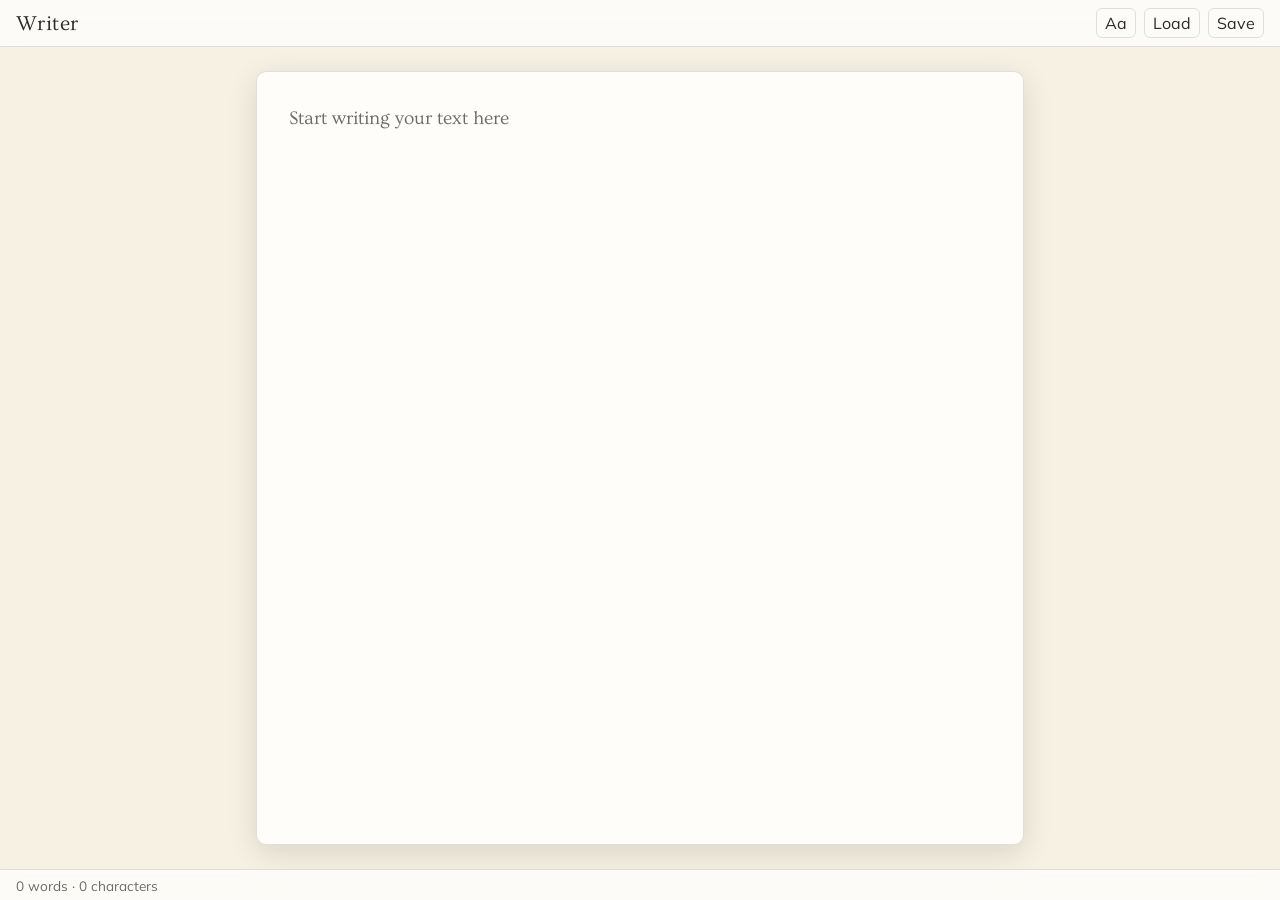
<file: index.html>
<!DOCTYPE html>
<html lang="en">
<head>
    <meta charset="utf-8">
    <title>Writer</title>
    <meta name="viewport" content="width=device-width, initial-scale=1.0">
    <meta name="description" content="A minimalist, distraction-free writing app that runs entirely in your browser.">
    <link rel="icon" href="data:image/svg+xml,<svg xmlns=%22http://www.w3.org/2000/svg%22 viewBox=%220 0 100 100%22><text y=%22.9em%22 font-size=%2290%22>✒️</text></svg>">
    <link rel="preconnect" href="https://fonts.googleapis.com">
    <link rel="preconnect" href="https://fonts.gstatic.com" crossorigin>
    <link href="https://fonts.googleapis.com/css?family=Ovo|Muli|Karla|Lusitana&display=swap" rel="stylesheet">
    <link href="style.css" rel="stylesheet">
</head>

<body class="theme-plain">

    <header class="toolbar">
        <span class="brand">Writer</span>
        <div class="toolbar-actions">
            <div class="settings">
                <button id="settings-button" type="button" aria-haspopup="true" aria-expanded="false" aria-controls="settings-popover" title="Text settings">Aa</button>
                <div id="settings-popover" class="settings-popover" role="dialog" aria-label="Text settings" hidden>
                    <label>
                        <span class="control-label">Font</span>
                        <select id="font-select">
                            <option value="ovo" selected>Ovo</option>
                            <option value="muli">Muli</option>
                            <option value="karla">Karla</option>
                            <option value="lusitana">Lusitana</option>
                        </select>
                    </label>
                    <div class="control-row">
                        <span class="control-label" id="font-size-label">Size</span>
                        <div class="stepper" role="group" aria-labelledby="font-size-label">
                            <button type="button" id="font-size-decrease" class="stepper-button" aria-label="Decrease font size">A&minus;</button>
                            <span id="font-size-value" class="stepper-value" aria-live="polite">14</span>
                            <button type="button" id="font-size-increase" class="stepper-button" aria-label="Increase font size">A+</button>
                        </div>
                    </div>
                    <label>
                        <span class="control-label">Background</span>
                        <select id="background-select">
                            <option value="felt">Felt</option>
                            <option value="purple">Purple</option>
                            <option value="process">Process</option>
                            <option value="plain" selected>Plain</option>
                            <option value="midnight">Midnight</option>
                        </select>
                    </label>
                    <label>
                        <span class="control-label">Scheme</span>
                        <select id="scheme-select">
                            <option value="auto" selected>Auto</option>
                            <option value="light">Light</option>
                            <option value="dark">Dark</option>
                        </select>
                    </label>
                </div>
            </div>
            <button id="load-button" type="button" title="Load a text file">Load</button>
            <button id="save-button" type="button" title="Save as a text file (Ctrl+S)">Save</button>
            <input type="file" id="file-input" accept=".txt,.md,text/*" hidden>
        </div>
    </header>

    <main class="sheet">
        <textarea id="editor" class="font-ovo" placeholder="Start writing your text here" autofocus spellcheck="true"></textarea>
    </main>

    <footer class="statusbar">
        <span><span id="word-count">0</span> words · <span id="char-count">0</span> characters<span id="reading-time"></span></span>
        <span id="autosave-status" aria-live="polite"></span>
    </footer>

    <script src="editor.js"></script>

</body>
</html>
</file>
<file: style.css>
:root {
    --text: #2b2b2b;
    --muted: #6b6b6b;
    --sheet-bg: rgba(255, 255, 255, 0.82);
    --bar-bg: rgba(255, 255, 255, 0.72);
    --border: rgba(0, 0, 0, 0.12);
    --sheet-border: var(--border);
    --sheet-shadow: 0 8px 30px rgba(0, 0, 0, 0.12);
    --accent: #5b5ea6;
    --plain-bg: #f7f1e3;
    color-scheme: light;
}

@media (prefers-color-scheme: dark) {
    :root {
        --text: #e8e6e3;
        --muted: #a5a29d;
        /* Lifted a couple of shades above --plain-bg (#1d1d21) so the sheet
           reads as a distinct surface instead of blending into the page. */
        --sheet-bg: rgba(52, 52, 59, 0.88);
        --bar-bg: rgba(24, 24, 28, 0.72);
        --border: rgba(255, 255, 255, 0.15);
        --sheet-border: rgba(255, 255, 255, 0.28);
        --sheet-shadow: 0 10px 34px rgba(0, 0, 0, 0.55);
        --accent: #9b9ee0;
        --plain-bg: #1d1d21;
        color-scheme: dark;
    }
}

/* Manual color-scheme override (see #scheme-select in editor.js, which sets
   data-scheme="light"/"dark" on <html>, or removes it for "auto"). These
   attribute selectors have higher specificity than the plain :root above,
   so a manual choice wins over both the light default and the
   prefers-color-scheme media query regardless of source order or OS
   setting. The dark variable list is duplicated from the media query block
   above rather than factored, to keep each block simple and self-contained
   in plain CSS. */
:root[data-scheme="dark"] {
    --text: #e8e6e3;
    --muted: #a5a29d;
    --sheet-bg: rgba(52, 52, 59, 0.88);
    --bar-bg: rgba(24, 24, 28, 0.72);
    --border: rgba(255, 255, 255, 0.15);
    --sheet-border: rgba(255, 255, 255, 0.28);
    --sheet-shadow: 0 10px 34px rgba(0, 0, 0, 0.55);
    --accent: #9b9ee0;
    --plain-bg: #1d1d21;
    color-scheme: dark;
}

:root[data-scheme="light"] {
    --text: #2b2b2b;
    --muted: #6b6b6b;
    --sheet-bg: rgba(255, 255, 255, 0.82);
    --bar-bg: rgba(255, 255, 255, 0.72);
    --border: rgba(0, 0, 0, 0.12);
    --sheet-border: var(--border);
    --sheet-shadow: 0 8px 30px rgba(0, 0, 0, 0.12);
    --accent: #5b5ea6;
    --plain-bg: #f7f1e3;
    color-scheme: light;
}

* {
    box-sizing: border-box;
}

body {
    margin: 0;
    min-height: 100vh;
    display: flex;
    flex-direction: column;
    color: var(--text);
    font-family: 'Muli', system-ui, sans-serif;
    background-size: cover;
    background-attachment: fixed;
    background-position: center;
}

/** Backgrounds **************************************************************/

/* felt.png reads gray/gloomy on its own; a low-opacity warm gradient layered
   on top gives it a gentle warm cast without touching the image itself. */
.theme-felt {
    background-image: linear-gradient(160deg, rgba(255, 176, 102, 0.18), rgba(255, 138, 61, 0.08)), url('felt.png');
    background-size: cover, auto;
}

.theme-purple {
    background-image: url('purple_abstract.jpg');
}

/* The original "Process" photo was hotlinked from Flickr and is long gone;
   this gradient stands in for it. */
.theme-process {
    background-image: linear-gradient(135deg, #2c3e50, #4b6584, #778ca3);
}

.theme-plain {
    background-image: none;
    background-color: var(--plain-bg);
}

/* A deep, modern dark gradient so dark-background writing is a deliberate
   choice, independent of the OS color scheme. */
.theme-midnight {
    background-image: linear-gradient(135deg, #0d1024, #171b3a, #232a52);
}

/** Toolbar ******************************************************************/

.toolbar {
    position: relative;
    display: flex;
    align-items: center;
    gap: 1rem;
    flex-wrap: nowrap;
    padding: 0.5rem 1rem;
    background: var(--bar-bg);
    backdrop-filter: blur(8px);
    border-bottom: 1px solid var(--border);
}

.brand {
    font-family: 'Ovo', serif;
    font-size: 1.3rem;
    letter-spacing: 0.02em;
    white-space: nowrap;
}

.toolbar-actions {
    display: flex;
    align-items: center;
    gap: 0.5rem;
    margin-left: auto;
}

.toolbar-actions label,
.toolbar-actions .control-row {
    display: flex;
    align-items: center;
    gap: 0.35rem;
    font-size: 0.85rem;
    color: var(--muted);
}

.toolbar-actions select,
.toolbar-actions input,
.toolbar-actions button {
    font: inherit;
    color: var(--text);
    background: transparent;
    border: 1px solid var(--border);
    border-radius: 6px;
    padding: 0.25rem 0.5rem;
}

.toolbar-actions select option {
    color: initial;
    background: initial;
}

.toolbar-actions button {
    cursor: pointer;
}

.toolbar-actions button:hover {
    border-color: var(--accent);
    color: var(--accent);
}

/** Settings popover ***********************************************************/

#settings-button[aria-expanded="true"] {
    border-color: var(--accent);
    color: var(--accent);
}

.settings-popover {
    position: absolute;
    top: 100%;
    right: 1rem;
    margin-top: 0.5rem;
    display: flex;
    flex-direction: column;
    gap: 0.6rem;
    min-width: 12rem;
    padding: 0.75rem;
    background: var(--bar-bg);
    backdrop-filter: blur(8px);
    border: 1px solid var(--border);
    border-radius: 10px;
    box-shadow: 0 8px 30px rgba(0, 0, 0, 0.12);
    z-index: 20;
}

.settings-popover[hidden] {
    display: none;
}

.settings-popover label,
.settings-popover .control-row {
    justify-content: space-between;
}

.stepper {
    display: flex;
    align-items: center;
    gap: 0.4rem;
}

.stepper-button {
    line-height: 1;
    padding: 0.25rem 0.45rem;
}

.stepper-button:disabled {
    opacity: 0.35;
    cursor: not-allowed;
}

.stepper-button:disabled:hover {
    border-color: var(--border);
    color: var(--text);
}

.stepper-value {
    min-width: 1.6rem;
    text-align: center;
    font-variant-numeric: tabular-nums;
}

/** Editor *******************************************************************/

.sheet {
    flex: 1;
    display: flex;
    width: min(48rem, 100% - 2rem);
    margin: 1.5rem auto;
    background: var(--sheet-bg);
    backdrop-filter: blur(4px);
    border: 1px solid var(--sheet-border);
    border-radius: 10px;
    box-shadow: var(--sheet-shadow);
}

#editor {
    flex: 1;
    width: 100%;
    padding: 2rem;
    border: none;
    resize: none;
    background: none;
    color: var(--text);
    font-size: 14pt;
    line-height: 1.6;
    border-radius: 10px;
}

#editor:focus {
    outline: none;
}

#editor::placeholder {
    color: var(--muted);
}

/** Fonts ********************************************************************/

.font-ovo      { font-family: 'Ovo', serif; }
.font-muli     { font-family: 'Muli', sans-serif; }
.font-karla    { font-family: 'Karla', sans-serif; }
.font-lusitana { font-family: 'Lusitana', serif; }

/** Status bar ***************************************************************/

.statusbar {
    display: flex;
    justify-content: space-between;
    gap: 1rem;
    padding: 0.4rem 1rem;
    font-size: 0.85rem;
    color: var(--muted);
    background: var(--bar-bg);
    backdrop-filter: blur(8px);
    border-top: 1px solid var(--border);
}

/* Autosave/restore status is a brief, quiet aside — hidden by default and
 * only shown momentarily via the .visible class (see showStatus() in
 * editor.js), rather than permanently narrating what the app is doing. */
#autosave-status {
    opacity: 0;
}

#autosave-status.visible {
    opacity: 1;
}

/** Distraction-free writing mode *********************************************
 * While the user is actively typing, the toolbar and status bar fade to
 * near-invisible so the chrome defers to the text. They return on mouse
 * movement, touch, focus leaving the editor, or by hovering a faded bar. */

.writing .toolbar,
.writing .statusbar {
    opacity: 0.05;
}

.writing .toolbar:hover,
.writing .statusbar:hover {
    opacity: 1;
}

@media (prefers-reduced-motion: no-preference) {
    .toolbar,
    .statusbar {
        transition: opacity 0.4s ease;
    }

    #autosave-status {
        transition: opacity 0.6s ease;
    }
}
</file>
